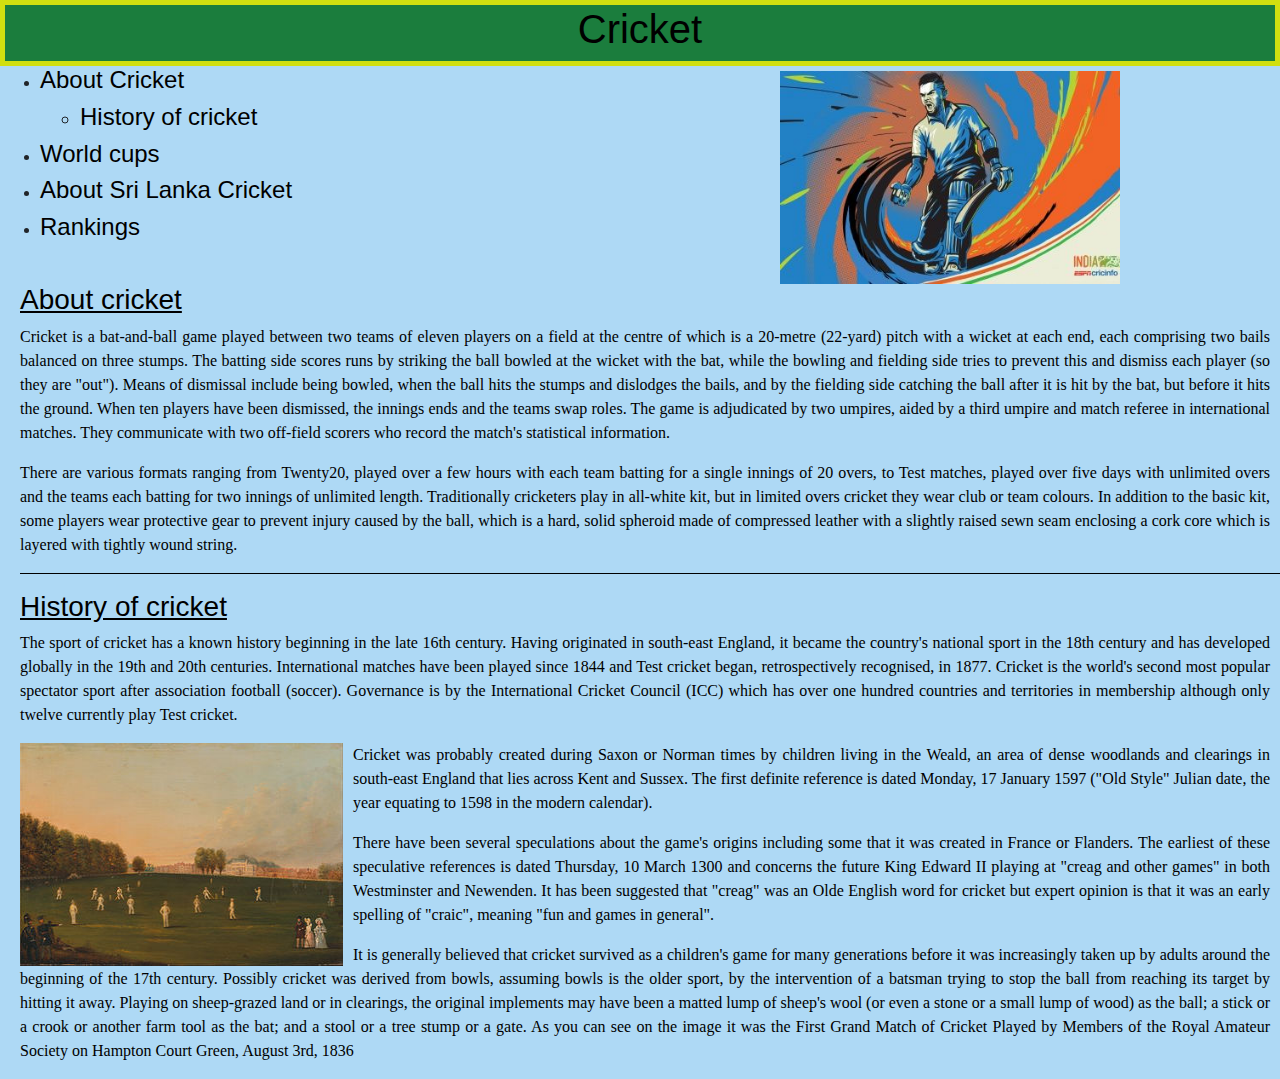
<file: index.html>
<!DOCTYPE html>
<html>
    <head>
        <title>Cricket</title>
        <link rel="stylesheet" href="index.css">
        <meta name="viewport" content="width=device-width, initial-scale=1.0">
        <link rel="stylesheet" type="text/css" href="css/bootstrap.min.css">
    </head>
    <body>
    <div id="container">
        <div id="header">
         <h1>Cricket</h1>
        </div>
        <div class="img">
          <img src="cricket image2.jpg" width="350px">
       </div>
        <div id="content">
         <ul>
           <li><h4><a href="index.html">About Cricket</a></li></h4>
           <ul>
            <li><h4><a href="#history">History of cricket</a></h4></li>
        </ul>
           <li><h4><a href="Worldcups.html">World cups</a></li></h4>
           <li><h4><a href="Aboutsrilankacricket.html">About Sri Lanka Cricket</a></li></h4>
           <li><h4><a href="Rankings.html">Rankings</a></li></h4>
         </ul>
         
         <div class="right">
             <div class="para">
                 <h3><u>About cricket</u></h3>
                  <p>
                     Cricket is a bat-and-ball game played between two teams of eleven players on a field at the centre of which is a 20-metre (22-yard) pitch with a wicket at each end, each comprising two bails balanced on three stumps. The batting side scores runs by striking the ball bowled at the wicket with the bat, while the bowling and fielding side tries to prevent this and dismiss each player (so they are "out"). Means of dismissal include being bowled, when the ball hits the stumps and dislodges the bails, and by the fielding side catching the ball after it is hit by the bat, but before it hits the ground. When ten players have been dismissed, the innings ends and the teams swap roles. The game is adjudicated by two umpires, aided by a third umpire and match referee in international matches. They communicate with two off-field scorers who record the match's statistical information.
                 </p>
          
                 <p>
                     There are various formats ranging from Twenty20, played over a few hours with each team batting for a single innings of 20 overs, to Test matches, played over five days with unlimited overs and the teams each batting for two innings of unlimited length. Traditionally cricketers play in all-white kit, but in limited overs cricket they wear club or team colours. In addition to the basic kit, some players wear protective gear to prevent injury caused by the ball, which is a hard, solid spheroid made of compressed leather with a slightly raised sewn seam enclosing a cork core which is layered with tightly wound string.
                 </p>
             </div>
             <hr color="black">
             <div id="history">
                  <h3><u>History of cricket</u></h3>
                  <p>
                      The sport of cricket has a known history beginning in the late 16th century. Having originated in south-east England, it became the country's national sport in the 18th century and has developed globally in the 19th and 20th centuries. International matches have been played since 1844 and Test cricket began, retrospectively recognised, in 1877. Cricket is the world's second most popular spectator sport after association football (soccer). Governance is by the International Cricket Council (ICC) which has over one hundred countries and territories in membership although only twelve currently play Test cricket.
                   </p>
                      <img src="cricket image1.jpg" width="333px" height="223px" style="float: left;">
       
                  <p>
                      Cricket was probably created during Saxon or Norman times by children living in the Weald, an area of dense woodlands and clearings in south-east England that lies across Kent and Sussex. The first definite reference is dated Monday, 17 January 1597 ("Old Style" Julian date, the year equating to 1598 in the modern calendar).
                  </p>
                  <p>
                     There have been several speculations about the game's origins including some that it was created in France or Flanders. The earliest of these speculative references is dated Thursday, 10 March 1300 and concerns the future King Edward II playing at "creag and other games" in both Westminster and Newenden. It has been suggested that "creag" was an Olde English word for cricket but expert opinion is that it was an early spelling of "craic", meaning "fun and games in general".
                  </p>
                  <p>
                     It is generally believed that cricket survived as a children's game for many generations before it was increasingly taken up by adults around the beginning of the 17th century. Possibly cricket was derived from bowls, assuming bowls is the older sport, by the intervention of a batsman trying to stop the ball from reaching its target by hitting it away. Playing on sheep-grazed land or in clearings, the original implements may have been a matted lump of sheep's wool (or even a stone or a small lump of wood) as the ball; a stick or a crook or another farm tool as the bat; and a stool or a tree stump or a gate. As you can see on the image it was the First Grand Match of Cricket Played by Members of the Royal Amateur Society on Hampton Court Green, August 3rd, 1836
                 </p>
                </div>
            </div>
        
        </div>

        
     
    </div> 
    </body>
</html>
</file>
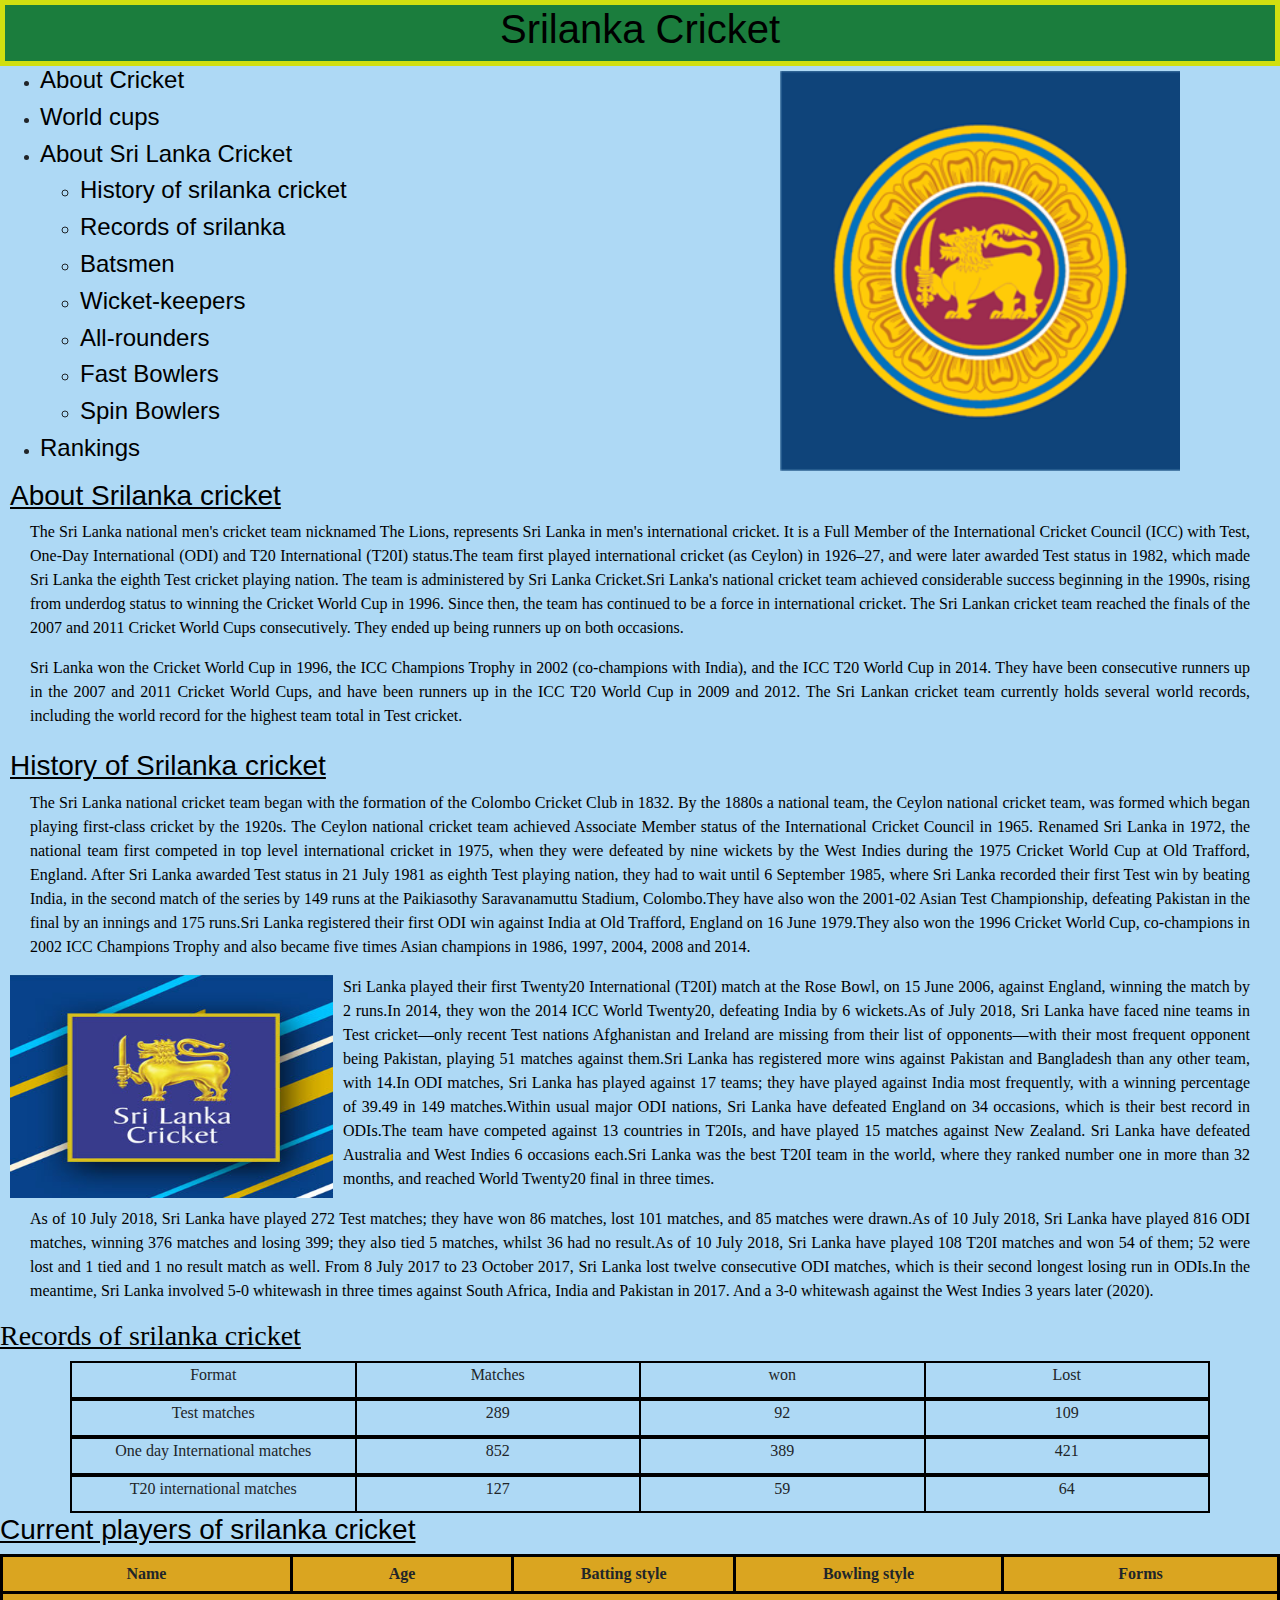
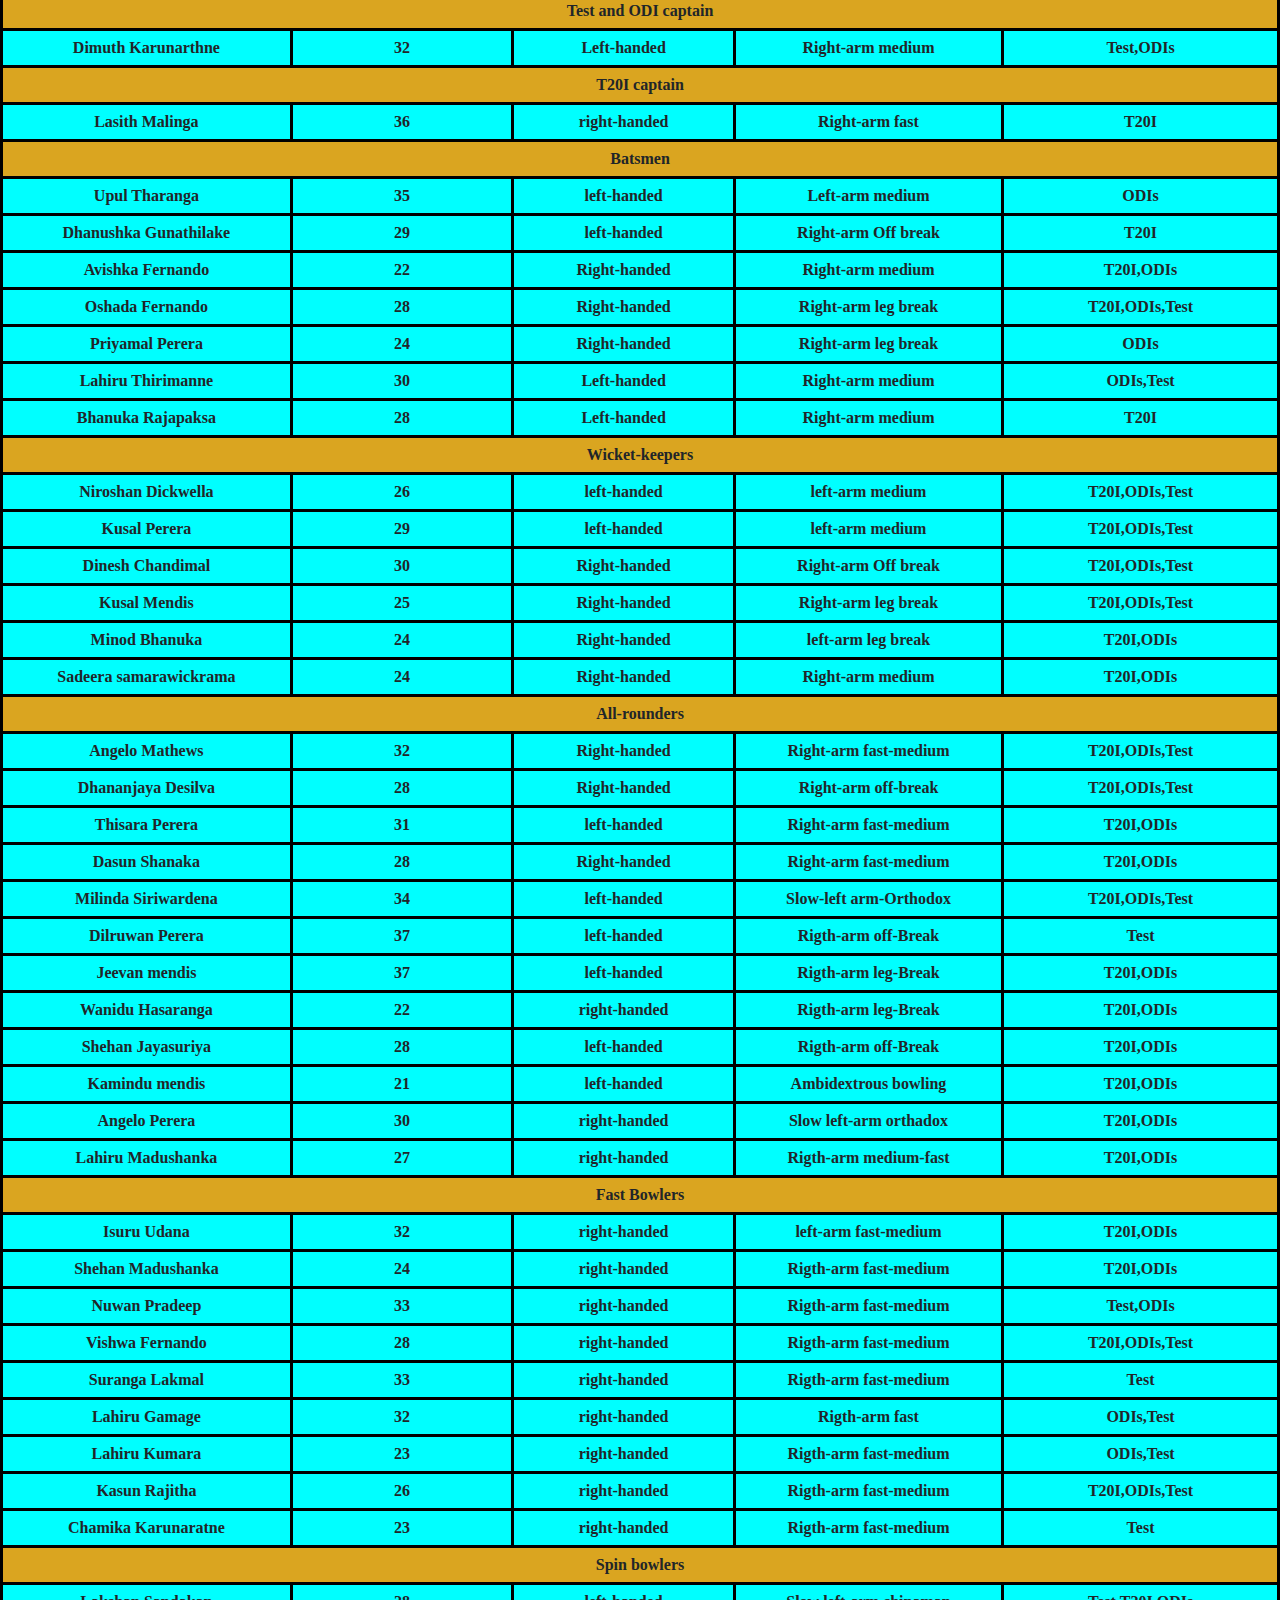
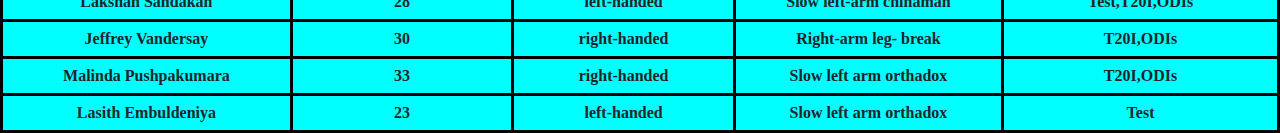
<file: Aboutsrilankacricket.html>
<!DOCTYPE html>
<html>
    <head>
        <title>About Sri Lanka Cricket</title>
        <link rel="stylesheet" type="text/css" href="Aboutsrilankacricket.css">
        <link rel="stylesheet" type="text/css" href="css/bootstrap.min.css">
        <meta name="viewport" content="width=device-width, initial-scale=1.0">
    </head>
    <body>
        <div id="container">
            <div id="header">
             <h1>Srilanka Cricket</h1>
            </div>
            <div class="img">
                <img src="srilanka cricket.png" height="400px">
            </div>
            <div id="content">
             <ul>
               <li><h4><a href="index.html">About Cricket</a></li></h4>
               <li><h4><a href="Worldcups.html">World cups</a></li></h4>
               <li><h4><a href="Aboutsrilankacricket.html">About Sri Lanka Cricket</a></li></h4>
               <ul>
                <li><h4><a href="#para">History of srilanka cricket</a></h4></li>
                <li><h4><a href="#grid">Records of srilanka</a></h4></li>
                <li><h4><a href="#bat">Batsmen</a></h4></li>
                <li><h4><a href="#wick">Wicket-keepers</a></h4></li>
                <li><h4><a href="#all">All-rounders</a></h4></li>
                <li><h4><a href="#fast">Fast Bowlers</a></h4></li>
                <li><h4><a href="#spin">Spin Bowlers</a></h4></li>
              </ul>
               <li><h4><a href="Rankings.html">Rankings</a></li></h4>
             </ul>
            </div> 

           

                  <div class="intro">
                    <h3><u>About Srilanka cricket</u></h3>
                    <p>
                        The Sri Lanka national men's cricket team  nicknamed The Lions, represents Sri Lanka in men's international cricket. It is a Full Member of the International Cricket Council (ICC) with Test, One-Day International (ODI) and T20 International (T20I) status.The team first played international cricket (as Ceylon) in 1926–27, and were later awarded Test status in 1982, which made Sri Lanka the eighth Test cricket playing nation. The team is administered by Sri Lanka Cricket.Sri Lanka's national cricket team achieved considerable success beginning in the 1990s, rising from underdog status to winning the Cricket World Cup in 1996. Since then, the team has continued to be a force in international cricket. The Sri Lankan cricket team reached the finals of the 2007 and 2011 Cricket World Cups consecutively. They ended up being runners up on both occasions.
                    </p>
                   
                    <P>
                        Sri Lanka won the Cricket World Cup in 1996, the ICC Champions Trophy in 2002 (co-champions with India), and the ICC T20 World Cup in 2014. They have been consecutive runners up in the 2007 and 2011 Cricket World Cups, and have been runners up in the ICC T20 World Cup in 2009 and 2012. The Sri Lankan cricket team currently holds several world records, including the world record for the highest team total in Test cricket. 
                    </P>
                  </div>  
                    <div id="para">
                       <h3><u>History of Srilanka cricket</u></h3>
                      <p>
                         The Sri Lanka national cricket team began with the formation of the Colombo Cricket Club in 1832. By the 1880s a national team, the Ceylon national cricket team, was formed which began playing first-class cricket by the 1920s. The Ceylon national cricket team achieved Associate Member status of the International Cricket Council in 1965. Renamed Sri Lanka in 1972, the national team first competed in top level international cricket in 1975, when they were defeated by nine wickets by the West Indies during the 1975 Cricket World Cup at Old Trafford, England.

                         After Sri Lanka awarded Test status in 21 July 1981 as eighth Test playing nation, they had to wait until 6 September 1985, where Sri Lanka recorded their first Test win by beating India, in the second match of the series by 149 runs at the Paikiasothy Saravanamuttu Stadium, Colombo.They have also won the 2001-02 Asian Test Championship, defeating Pakistan in the final by an innings and 175 runs.Sri Lanka registered their first ODI win against India at Old Trafford, England on 16 June 1979.They also won the 1996 Cricket World Cup, co-champions in 2002 ICC Champions Trophy and also became five times Asian champions in 1986, 1997, 2004, 2008 and 2014. 
                       </p>
                       <img src="srilanka cricket1.jpg"width="333px" height="223px" style="float: left;">
                      <P>
                         Sri Lanka played their first Twenty20 International (T20I) match at the Rose Bowl, on 15 June 2006, against England, winning the match by 2 runs.In 2014, they won the 2014 ICC World Twenty20, defeating India by 6 wickets.As of July 2018, Sri Lanka have faced nine teams in Test cricket—only recent Test nations Afghanistan and Ireland are missing from their list of opponents—with their most frequent opponent being Pakistan, playing 51 matches against them.Sri Lanka has registered more wins against Pakistan and Bangladesh than any other team, with 14.In ODI matches, Sri Lanka has played against 17 teams; they have played against India most frequently, with a winning percentage of 39.49 in 149 matches.Within usual major ODI nations, Sri Lanka have defeated England on 34 occasions, which is their best record in ODIs.The team have competed against 13 countries in T20Is, and have played 15 matches against New Zealand. Sri Lanka have defeated Australia and West Indies 6 occasions each.Sri Lanka was the best T20I team in the world, where they ranked number one in more than 32 months, and reached World Twenty20 final in three times.
                      </P>
                    
                      <P>
                         As of 10 July 2018, Sri Lanka have played 272 Test matches; they have won 86 matches, lost 101 matches, and 85 matches were drawn.As of 10 July 2018, Sri Lanka have played 816 ODI matches, winning 376 matches and losing 399; they also tied 5 matches, whilst 36 had no result.As of 10 July 2018, Sri Lanka have played 108 T20I matches and won 54 of them; 52 were lost and 1 tied and 1 no result match as well.

                         From 8 July 2017 to 23 October 2017, Sri Lanka lost twelve consecutive ODI matches, which is their second longest losing run in ODIs.In the meantime, Sri Lanka involved 5-0 whitewash in three times against South Africa, India and Pakistan in 2017. And a 3-0 whitewash against the West Indies 3 years later (2020).
                      </P>
                    </div>

                      <div id="grid">
                          <div class="h3">
                              <h3><u>Records of srilanka cricket</u></h3>
                          </div>
                          <div class="container">
                             <div class="row">
                                   <div class="col-3">
                                     Format
                                   </div>
                                  <div class="col-3">
                                     Matches
                                   </div>
                                 <div class="col-3">
                                     won
                                 </div>
                                 <div class="col-3">
                                      Lost
                                   </div>
                                </div>
                            </div>
                         <div class="container">
                              <div class="row">
                                 <div class="col-3">
                                     Test matches
                                  </div>
                                 <div class="col-3">
                                     289
                                 </div>
                                 <div class="col-3">
                                      92
                                 </div>
                                 <div class="col-3">
                                     109
                                 </div>
                             </div>
                         </div>
                         <div class="container">
                               <div class="row">
                                   <div class="col-3">
                                      One day International matches
                                  </div>
                                  <div class="col-3">
                                     852
                                 </div>
                                 <div class="col-3">
                                     389
                                 </div>
                                 <div class="col-3">
                                     421
                                  </div>
                                </div>
                            </div>
                         <div class="container">
                             <div class="row">
                                  <div class="col-3">
                                      T20 international matches
                                   </div>
                                 <div class="col-3">
                                     127
                                 </div>
                                 <div class="col-3">
                                     59
                                 </div>
                                  <div class="col-3">
                                     64
                                  </div>
                               </div>
                            </div>
        
                        </div>
                        <div id="table">
                            <h3><u>Current players of srilanka cricket</u></h3>
                            <table>
                              <tr>
                                  <th>Name</th>
                                  <th>Age</th>
                                  <th>Batting style</th>
                                  <th>Bowling style</th>
                                  <th>Forms</th>
                               </tr>
                                  <tr>
                                      <th colspan="7">Test and ODI captain</th>
                                   </tr>
                               </div>
                                  <tr>
                                     <td>Dimuth Karunarthne</td>
                                     <td>32</td>
                                     <td>Left-handed</td>
                                     <td>Right-arm medium</td>
                                     <td>Test,ODIs</td>
                                  </tr>
                                 
                                    <tr>
                                        <th colspan="7">T20I captain</th>
                                    </tr>
                              
                                    <tr>
                                        <td>Lasith Malinga</td>
                                        <td>36</td>
                                        <td>right-handed</td>
                                        <td>Right-arm fast</td>  
                                        <td>T20I</td>
                                    </tr>
                                    <div id="bat">
                                    <tr>
                                        <th colspan="7">Batsmen</th>
                                    </tr>
                                        <tr>
                                            <td>Upul Tharanga</td>
                                            <td>35</td>
                                            <td>left-handed</td>
                                            <td>Left-arm medium</td>  
                                            <td>ODIs</td>
                                        </tr>
                                        <tr>
                                            <td>Dhanushka Gunathilake</td>
                                            <td>29</td>
                                            <td>left-handed</td>
                                            <td>Right-arm Off break</td>  
                                            <td>T20I</td>
                                        </tr>
                                        <tr>
                                            <td>Avishka Fernando</td>
                                            <td>22</td>
                                            <td>Right-handed</td>
                                            <td>Right-arm medium</td>  
                                            <td>T20I,ODIs</td>
                                        </tr>
                                        <tr>
                                            <td>Oshada Fernando</td>
                                            <td>28</td>
                                            <td>Right-handed</td>
                                            <td>Right-arm leg break</td>  
                                            <td>T20I,ODIs,Test</td>
                                        </tr>
                                        <tr>
                                            <td>Priyamal Perera</td>
                                            <td>24</td>
                                            <td>Right-handed</td>
                                            <td>Right-arm leg break</td>  
                                            <td>ODIs</td>
                                        </tr>
                                        <tr>
                                            <td>Lahiru Thirimanne</td>
                                            <td>30</td>
                                            <td>Left-handed</td>
                                            <td>Right-arm medium</td>  
                                            <td>ODIs,Test</td>
                                        </tr>
                                        <tr>
                                            <td>Bhanuka Rajapaksa</td>
                                            <td>28</td>
                                            <td>Left-handed</td>
                                            <td>Right-arm medium</td>  
                                            <td>T20I</td>
                                        </tr>
                                    </div>
                                    <div id="wick">
                                        <tr>
                                            <th colspan="7">Wicket-keepers</th>
                                        </tr>
                                        <tr>
                                            <td>Niroshan Dickwella</td>
                                            <td>26</td>
                                            <td>left-handed</td>
                                            <td>left-arm medium</td>  
                                            <td>T20I,ODIs,Test</td>
                                        </tr>
                                        <tr>
                                            <td>Kusal Perera</td>
                                            <td>29</td>
                                            <td>left-handed</td>
                                            <td>left-arm medium</td>  
                                            <td>T20I,ODIs,Test</td>
                                        </tr>
                                        <tr>
                                            <td>Dinesh Chandimal</td>
                                            <td>30</td>
                                            <td>Right-handed</td>
                                            <td>Right-arm Off break</td>  
                                            <td>T20I,ODIs,Test</td>
                                        </tr>
                                        <tr>
                                            <td>Kusal Mendis</td>
                                            <td>25</td>
                                            <td>Right-handed</td>
                                            <td>Right-arm leg break</td>  
                                            <td>T20I,ODIs,Test</td>
                                        </tr>
                                        <tr>
                                            <td>Minod Bhanuka</td>
                                            <td>24</td>
                                            <td>Right-handed</td>
                                            <td>left-arm leg break</td>  
                                            <td>T20I,ODIs</td>
                                        </tr>
                                        <tr>
                                            <td>Sadeera samarawickrama</td>
                                            <td>24</td>
                                            <td>Right-handed</td>
                                            <td>Right-arm medium</td>  
                                            <td>T20I,ODIs</td>
                                        </tr>
                                    </div> 
                                    <div id="all">
                                        <tr>
                                            <th colspan="7">All-rounders</th>
                                        </tr>
                                        <tr>
                                            <td>Angelo Mathews</td>
                                            <td>32</td>
                                            <td>Right-handed</td>
                                            <td>Right-arm fast-medium</td>  
                                            <td>T20I,ODIs,Test</td>
                                        </tr>
                                        <tr>
                                            <td>Dhananjaya Desilva</td>
                                            <td>28</td>
                                            <td>Right-handed</td>
                                            <td>Right-arm off-break</td>  
                                            <td>T20I,ODIs,Test</td>
                                        </tr>
                                        <tr>
                                            <td>Thisara Perera</td>
                                            <td>31</td>
                                            <td>left-handed</td>
                                            <td>Right-arm fast-medium</td>  
                                            <td>T20I,ODIs</td>
                                        </tr>
                                        <tr>
                                            <td>Dasun Shanaka</td>
                                            <td>28</td>
                                            <td>Right-handed</td>
                                            <td>Right-arm fast-medium</td>  
                                            <td>T20I,ODIs</td>
                                        </tr>
                                        <tr>
                                            <td>Milinda Siriwardena</td>
                                            <td>34</td>
                                            <td>left-handed</td>
                                            <td>Slow-left arm-Orthodox</td>  
                                            <td>T20I,ODIs,Test</td> 
                                        </tr>
                                        <tr>
                                            <td>Dilruwan Perera</td>
                                            <td>37</td>
                                            <td>left-handed</td>
                                            <td>Rigth-arm off-Break</td>  
                                            <td>Test</td> 
                                        </tr>
                                        <tr>
                                            <td>Jeevan mendis</td>
                                            <td>37</td>
                                            <td>left-handed</td>
                                            <td>Rigth-arm leg-Break</td>  
                                            <td>T20I,ODIs</td> 
                                        </tr>
                                        <tr>
                                            <td>Wanidu Hasaranga</td>
                                            <td>22</td>
                                            <td>right-handed</td>
                                            <td>Rigth-arm leg-Break</td>  
                                            <td>T20I,ODIs</td> 
                                        </tr>
                                        <tr>
                                            <td>Shehan Jayasuriya</td>
                                            <td>28</td>
                                            <td>left-handed</td>
                                            <td>Rigth-arm off-Break</td>  
                                            <td>T20I,ODIs</td> 
                                        </tr>
                                        <tr>
                                            <td>Kamindu mendis</td>
                                            <td>21</td>
                                            <td>left-handed</td>
                                            <td>Ambidextrous bowling</td>  
                                            <td>T20I,ODIs</td> 
                                        </tr>
                                        <tr>
                                            <td>Angelo Perera</td>
                                            <td>30</td>
                                            <td>right-handed</td>
                                            <td>Slow left-arm orthadox</td>  
                                            <td>T20I,ODIs</td> 
                                        </tr>
                                        <tr>
                                            <td>Lahiru Madushanka</td>
                                            <td>27</td>
                                            <td>right-handed</td>
                                            <td>Rigth-arm medium-fast</td>  
                                            <td>T20I,ODIs</td> 
                                        </tr>
                                    </div>
                                    <div id="fast">
                                        <tr>
                                            <th colspan="7">Fast Bowlers</th>
                                        </tr>
                                        <tr>
                                            <td>Isuru Udana</td>
                                            <td>32</td>
                                            <td>right-handed</td>
                                            <td>left-arm fast-medium</td>  
                                            <td>T20I,ODIs</td>   
                                        </tr>
                                        <tr>
                                            <td>Shehan Madushanka</td>
                                            <td>24</td>
                                            <td>right-handed</td>
                                            <td>Rigth-arm fast-medium</td>  
                                            <td>T20I,ODIs</td> 
                                        </tr>
                                        <tr>
                                            <td>Nuwan Pradeep</td>
                                            <td>33</td>
                                            <td>right-handed</td>
                                            <td>Rigth-arm fast-medium</td>  
                                            <td>Test,ODIs</td> 
                                        </tr>
                                        <tr>
                                            <td>Vishwa Fernando</td>
                                            <td>28</td>
                                            <td>right-handed</td>
                                            <td>Rigth-arm fast-medium</td>  
                                            <td>T20I,ODIs,Test</td> 
                                        </tr>
                                        <tr>
                                            <td>Suranga Lakmal</td>
                                            <td>33</td>
                                            <td>right-handed</td>
                                            <td>Rigth-arm fast-medium</td>  
                                            <td>Test</td> 
                                        </tr>
                                        <tr>
                                            <td>Lahiru Gamage</td>
                                            <td>32</td>
                                            <td>right-handed</td>
                                            <td>Rigth-arm fast</td>  
                                            <td>ODIs,Test</td> 
                                        </tr>
                                        <tr>
                                            <td>Lahiru Kumara</td>
                                            <td>23</td>
                                            <td>right-handed</td>
                                            <td>Rigth-arm fast-medium</td>  
                                            <td>ODIs,Test</td> 
                                        </tr>
                                        <tr>
                                            <td>Kasun Rajitha</td>
                                            <td>26</td>
                                            <td>right-handed</td>
                                            <td>Rigth-arm fast-medium</td>  
                                            <td>T20I,ODIs,Test</td> 
                                        </tr>
                                        <tr>
                                            <td>Chamika Karunaratne</td>
                                            <td>23</td>
                                            <td>right-handed</td>
                                            <td>Rigth-arm fast-medium</td>  
                                            <td>Test</td> 
                                        </tr>
                                    <div id="spin">
                                           <tr>
                                              <th colspan="7">Spin bowlers</th>
                                           </tr>
                                           <tr>
                                            <td>Lakshan Sandakan</td>
                                            <td>28</td>
                                            <td>left-handed</td>
                                            <td>Slow left-arm chinaman</td>  
                                            <td>Test,T20I,ODIs</td> 
                                           </tr>
                                           <tr>
                                            <td>Jeffrey Vandersay</td>
                                            <td>30</td>
                                            <td>right-handed</td>
                                            <td>Right-arm leg- break</td>  
                                            <td>T20I,ODIs</td> 
                                           </tr>
                                           <tr>
                                            <td>Malinda Pushpakumara</td>
                                            <td>33</td>
                                            <td>right-handed</td>
                                            <td>Slow left arm orthadox</td>  
                                            <td>T20I,ODIs</td>  
                                           </tr>
                                           <tr>
                                            <td>Lasith Embuldeniya</td>
                                            <td>23</td>
                                            <td>left-handed</td>
                                            <td>Slow left arm orthadox</td>  
                                            <td>Test</td> 
                                           </tr>
                                        </div>
                                    </div>

                            </table>
                        </div>
        </div>                
                    
                 
    </body>
</html>
</file>
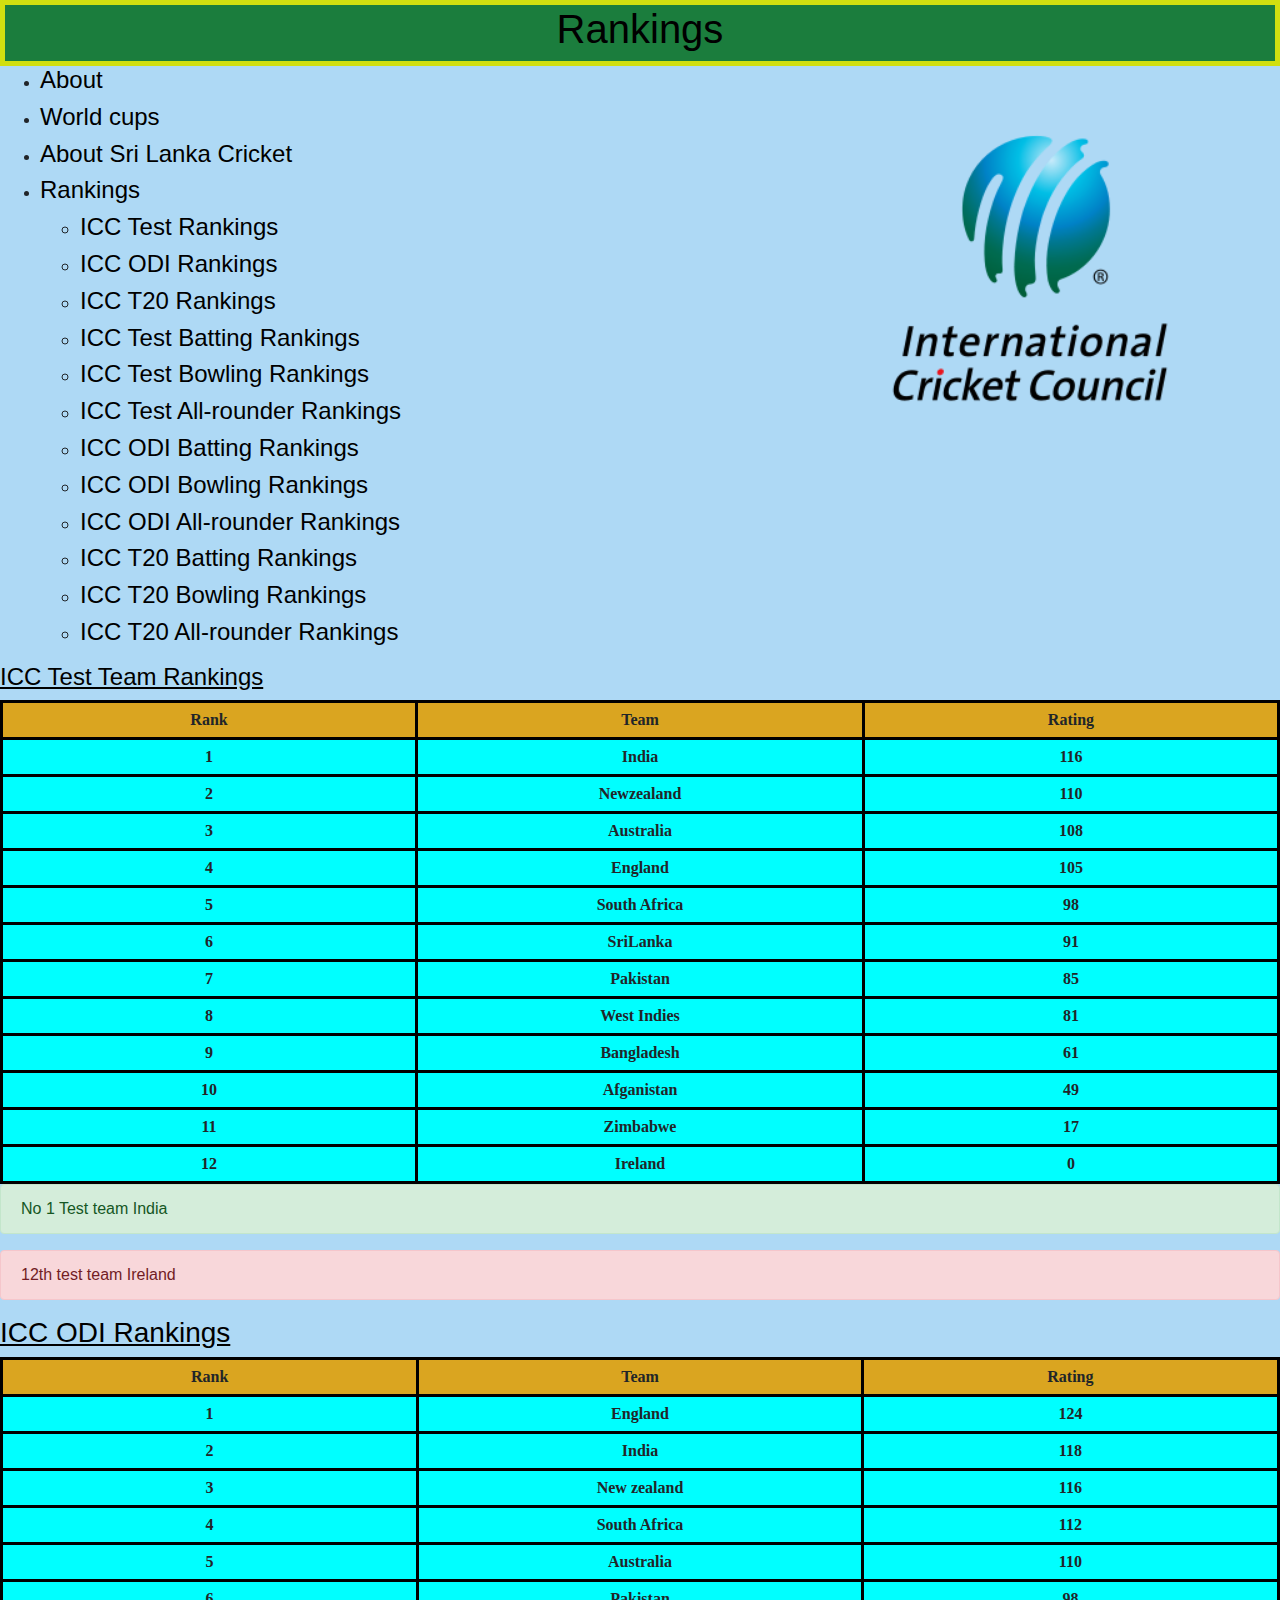
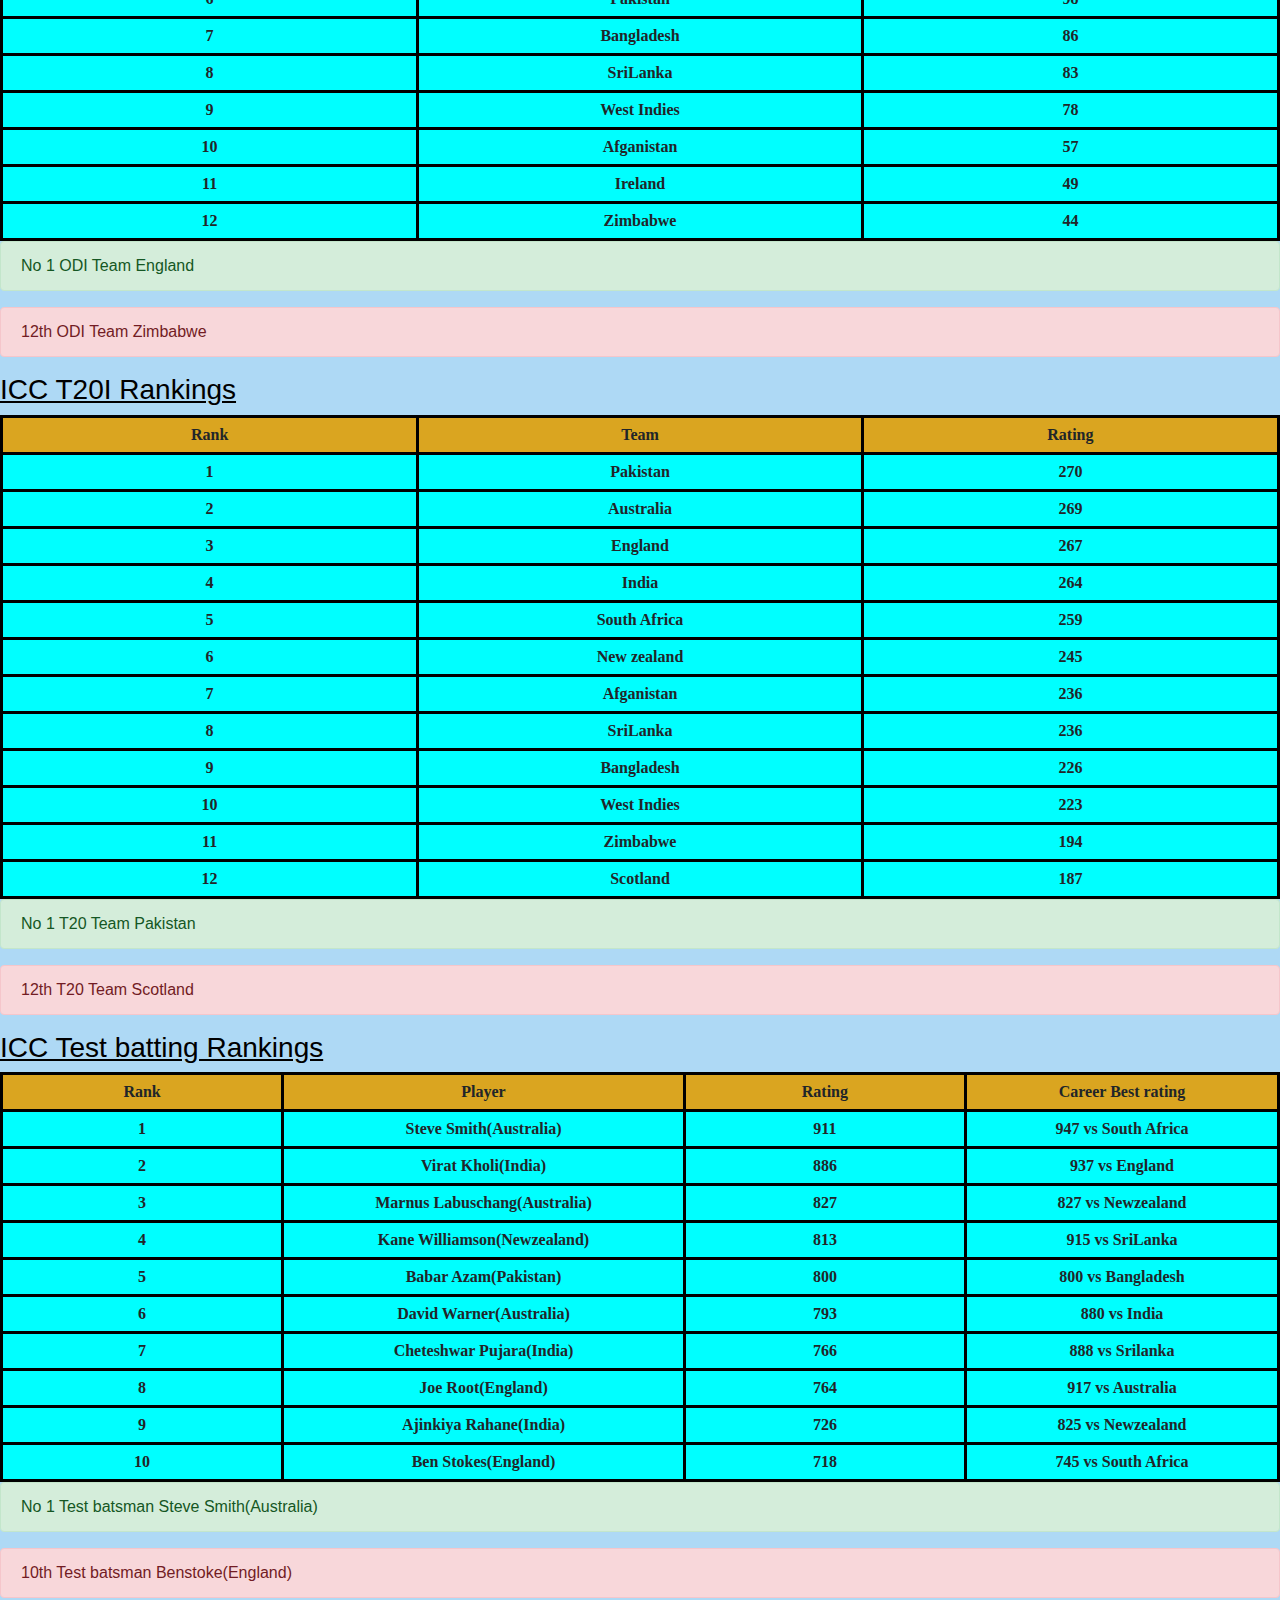
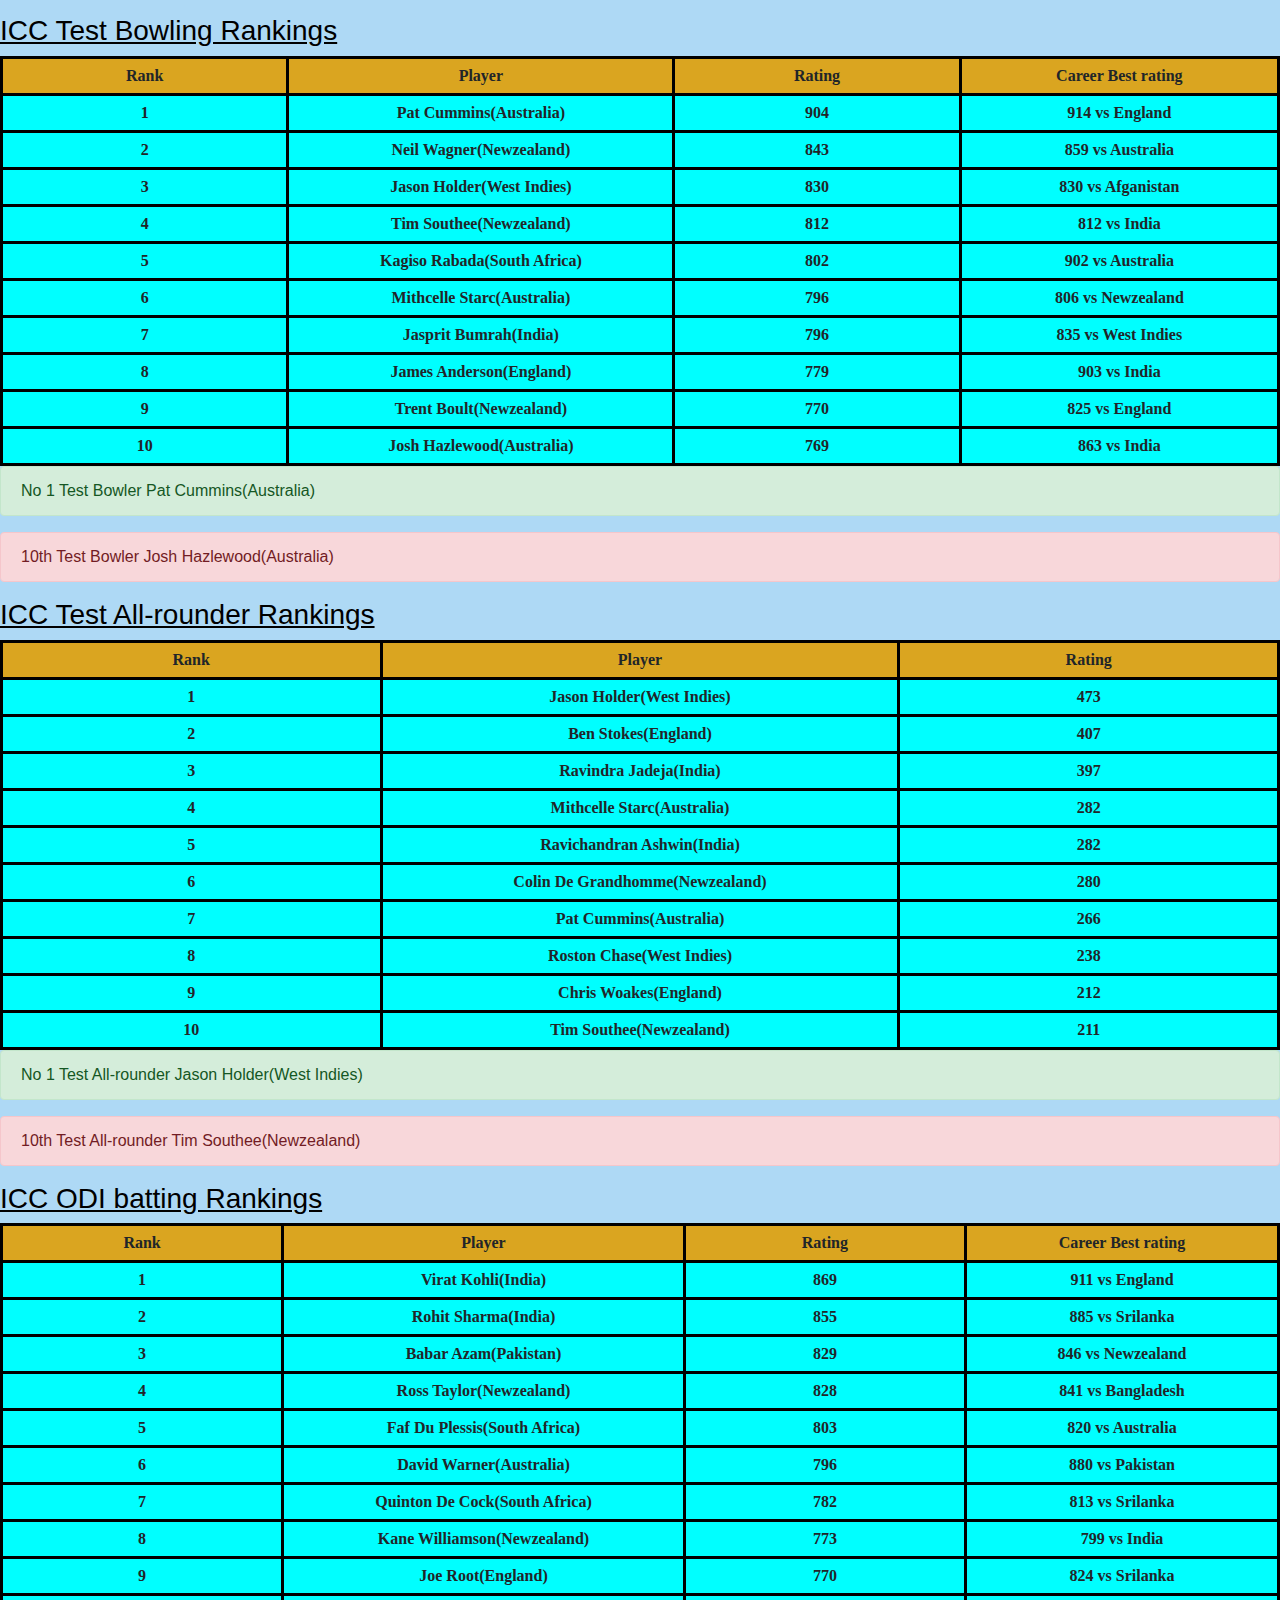
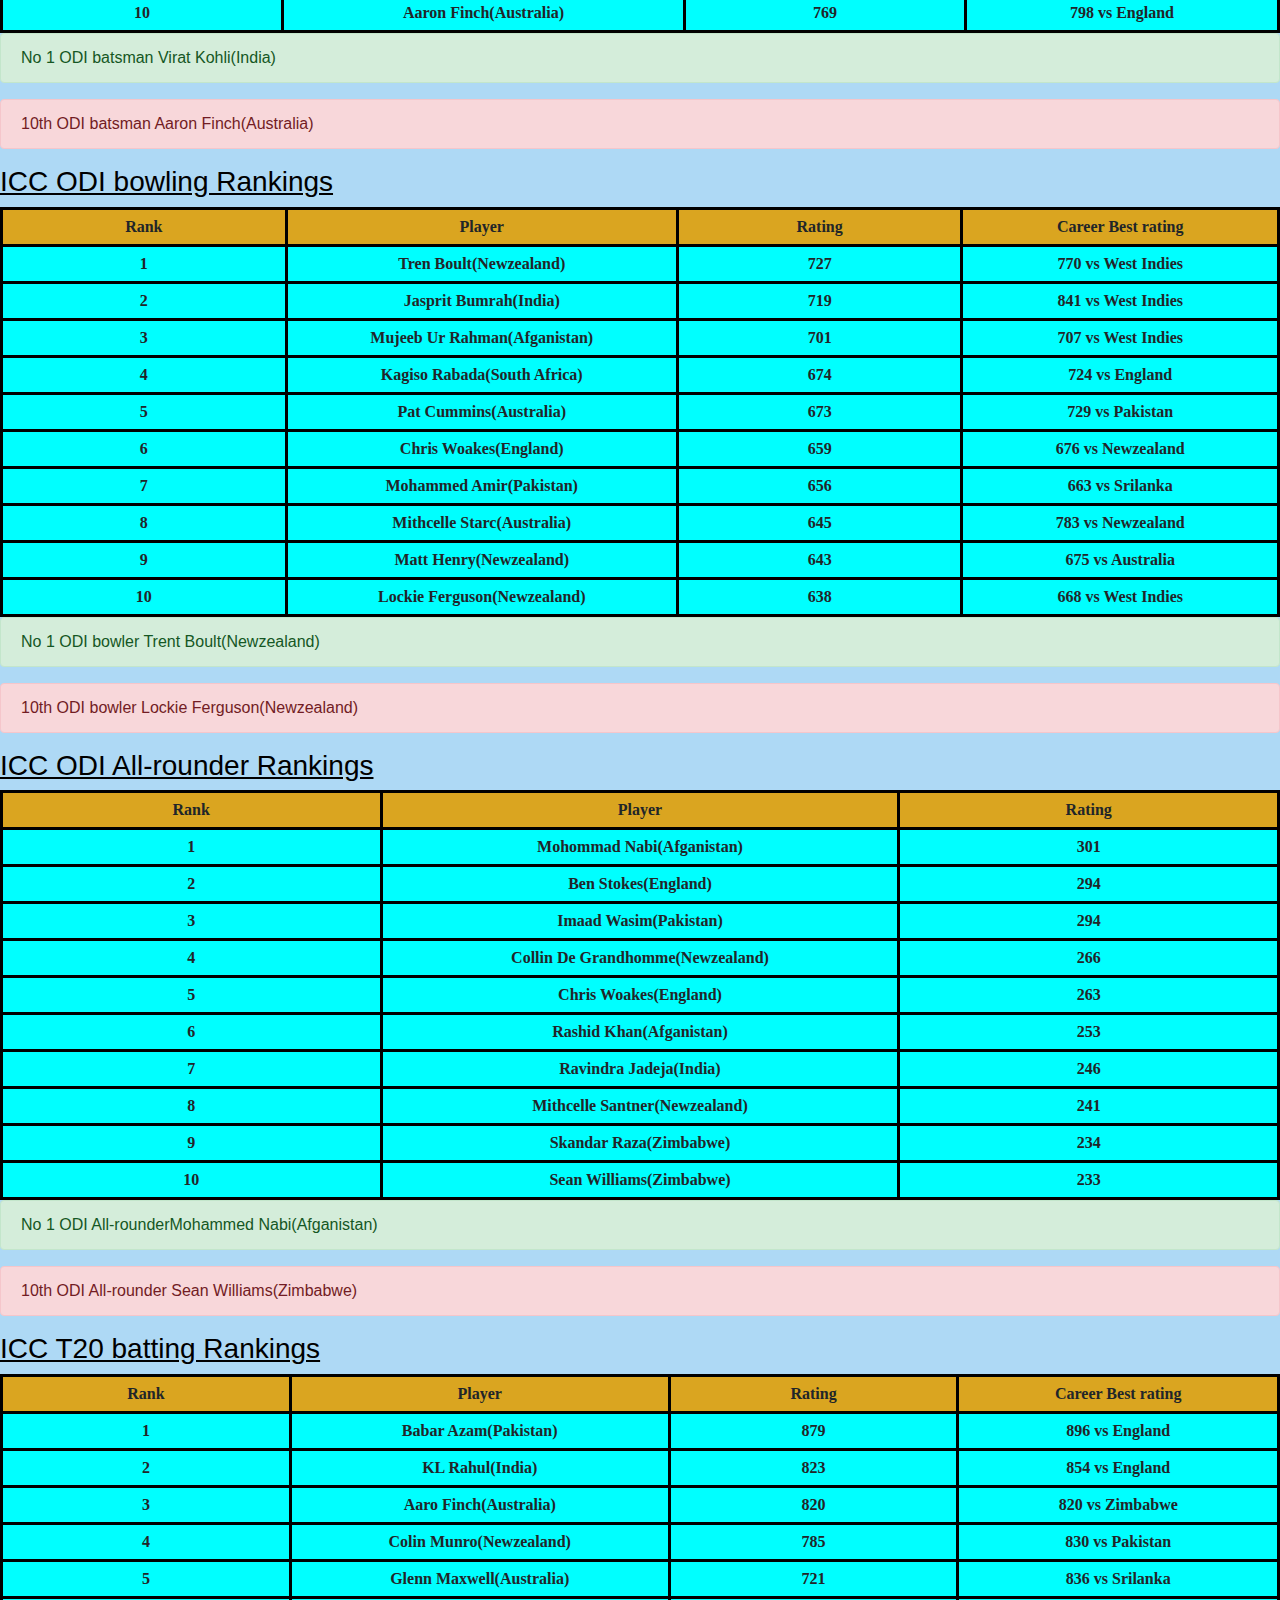
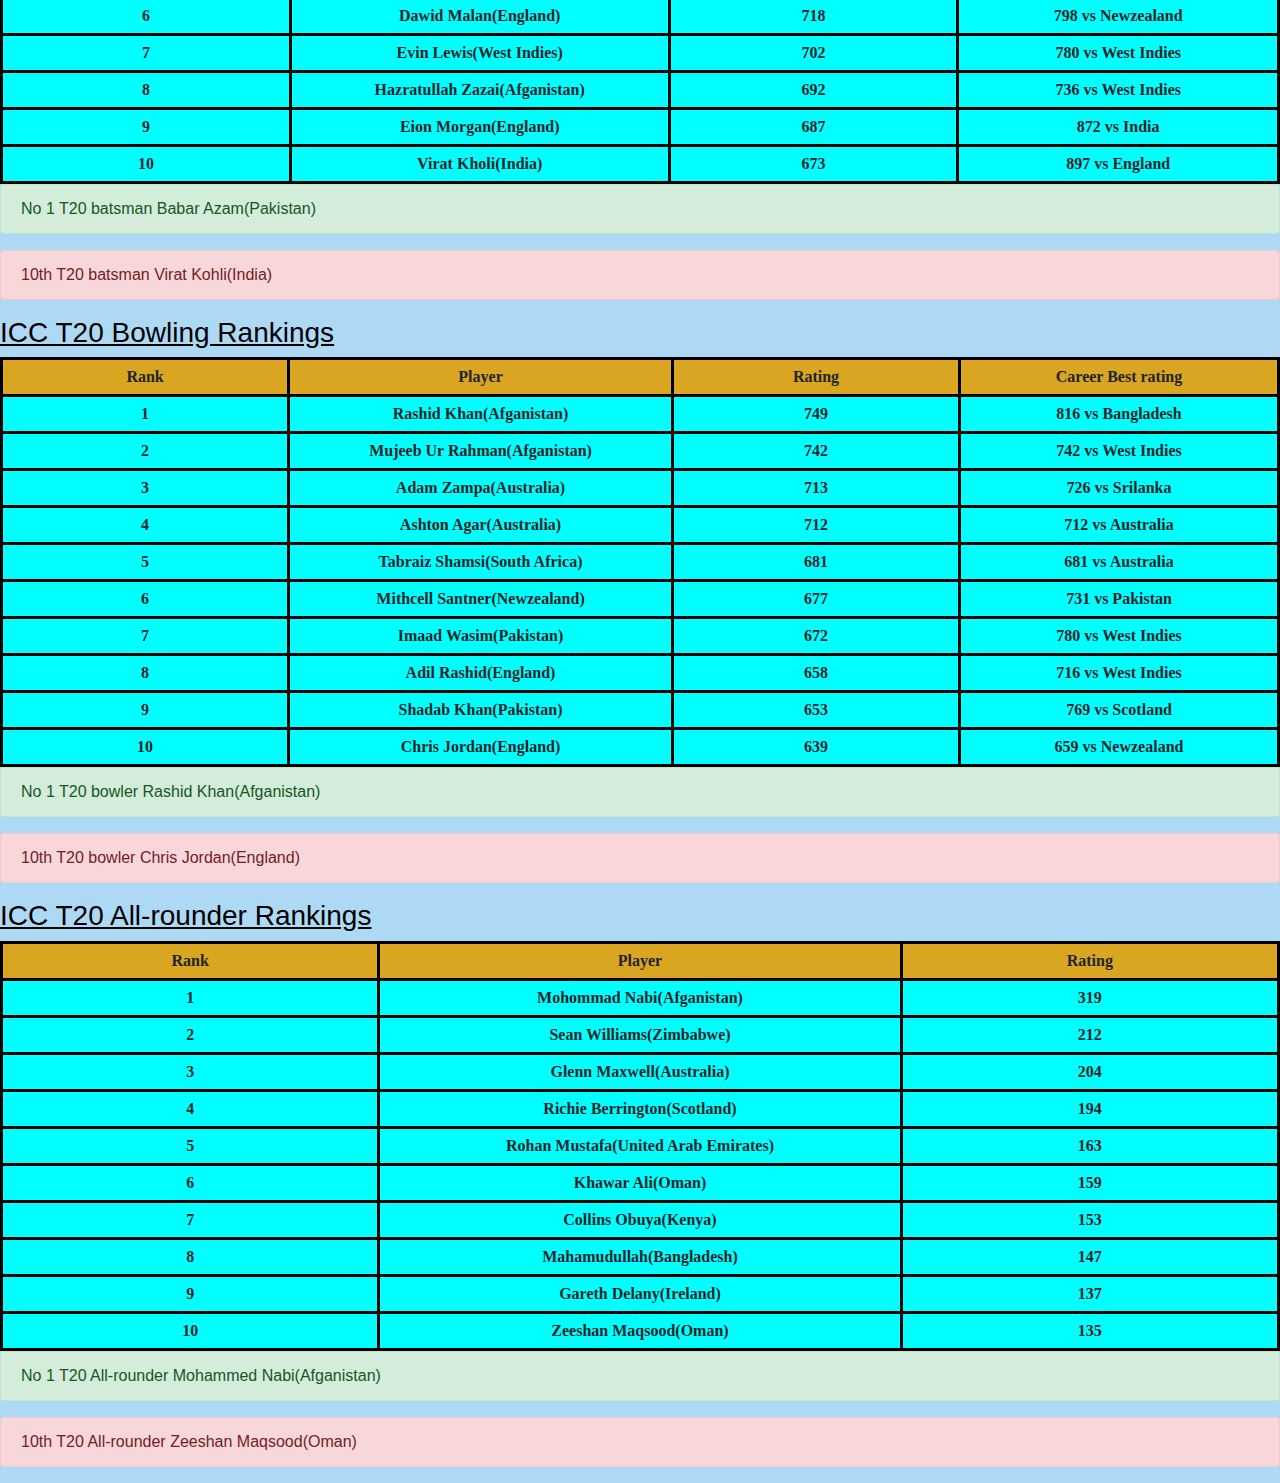
<file: Rankings.html>
<!DOCTYPE html>
<html>
    <head>
        <title>Rankings</title>
        <link rel="stylesheet" type="text/css" href="Rankings.css">
        <link rel="stylesheet" type="text/css" href="css/bootstrap.min.css">
        
    </head>
    <body>
        <div id="container">
            <div id="header">
             <h1>Rankings</h1>
            </div>
            <div class="img">
                <img src="Rankings.png" width="300px">
            </div>
            <div id="content">
             <ul>
               <li><h4><a href="index.html">About</a></li></h4>
               <li><h4><a href="Worldcups.html">World cups</a></li></h4>
               <li><h4><a href="Aboutsrilankacricket.html">About Sri Lanka Cricket</a></li></h4>
               <li><h4><a href="Rankings.html">Rankings</a></li></h4>
               <ul>
                <li><h4><a href="#intro">ICC Test Rankings</a></h4></li>
                <li><h4><a href="#odi">ICC ODI Rankings</a></h4></li>
                <li><h4><a href="#T20">ICC T20 Rankings</a></h4></li>
                <li><h4><a href="#batsmen">ICC Test Batting Rankings</a></h4></li>
                <li><h4><a href="#bowling">ICC Test Bowling Rankings</a></h4></li>
                <li><h4><a href="#allrounders">ICC Test All-rounder Rankings</a></h4></li>
                <li><h4><a href="#odibatting">ICC ODI Batting Rankings</a></h4></li>
                <li><h4><a href="#odibowling">ICC ODI Bowling Rankings</a></h4></li>
                <li><h4><a href="#odiall">ICC ODI All-rounder Rankings</a></h4></li>
                <li><h4><a href="#t20batting">ICC T20 Batting Rankings</a></h4></li>
                <li><h4><a href="#t20bowling">ICC T20 Bowling Rankings</a></h4></li>
                <li><h4><a href="#t20all">ICC T20 All-rounder Rankings</a></h4></li>
              </ul>
             </ul>
            </div> 
            <div id="intro">
                <h4><u>ICC Test Team Rankings</u></h4>
                <table>
                    <tr>
                        <th>Rank</th>
                        <th>Team</th>
                        <th>Rating</th>
                    </tr>
                    <tr>
                        <td>1</td>
                        <td>India</td>
                        <td>116</td>
                    </tr>
                    <tr>
                        <td>2</td>
                        <td>Newzealand</td>
                        <td>110</td>
                    </tr>
                    <tr>
                        <td>3</td>
                        <td>Australia</td>
                        <td>108</td>
                    </tr>
                    <tr>
                        <td>4</td>
                        <td>England</td>
                        <td>105</td>
                    </tr>
                    <tr>
                        <td>5</td>
                        <td>South Africa</td>
                        <td>98</td>
                    </tr>
                    <tr>
                        <td>6</td>
                        <td>SriLanka</td>
                        <td>91</td>
                    </tr>
                    <tr>
                        <td>7</td>
                        <td>Pakistan</td>
                        <td>85</td>
                    </tr>
                    <tr>
                        <td>8</td>
                        <td>West Indies</td>
                        <td>81</td>
                    </tr>
                    <tr>
                        <td>9</td>
                        <td>Bangladesh</td>
                        <td>61</td>
                    </tr>
                    <tr>
                        <td>10</td>
                        <td>Afganistan</td>
                        <td>49</td>
                    </tr>
                    <tr>
                        <td>11</td>
                        <td>Zimbabwe</td>
                        <td>17</td>
                    </tr>
                    <tr>
                        <td>12</td>
                        <td>Ireland</td>
                        <td>0</td>
                    </tr>

                </table>  
            </div>
            <div class="alert alert-success" role="alert">
                No 1 Test team India
              </div>
              <div class="alert alert-danger" role="alert">
               12th test team Ireland
              </div>
            <div id="odi">
                <h3><u>ICC ODI Rankings</u></h3>
                <table>
                    <tr>
                        <th>Rank</th>
                        <th>Team</th>
                        <th>Rating</th>
                    </tr>
                    <tr>
                        <td>1</td>
                        <td>England</td>
                        <td>124</td>
                    </tr>
                    <tr>
                        <td>2</td>
                        <td>India</td>
                        <td>118</td>
                    </tr>
                    <tr>
                        <td>3</td>
                        <td>New zealand</td>
                        <td>116</td>
                    </tr>
                    <tr>
                        <td>4</td>
                        <td>South Africa</td>
                        <td>112</td>
                    </tr>
                    <tr>
                        <td>5</td>
                        <td>Australia</td>
                        <td>110</td>
                    </tr>
                    <tr>
                        <td>6</td>
                        <td>Pakistan</td>
                        <td>98</td>
                    </tr>
                    <tr>
                        <td>7</td>
                        <td>Bangladesh</td>
                        <td>86</td>
                    </tr>
                    <tr>
                        <td>8</td>
                        <td>SriLanka</td>
                        <td>83</td>
                    </tr>
                    <tr>
                        <td>9</td>
                        <td>West Indies</td>
                        <td>78</td>
                    </tr>
                    <tr>
                        <td>10</td>
                        <td>Afganistan</td>
                        <td>57</td>
                    </tr>
                    <tr>
                        <td>11</td>
                        <td>Ireland</td>
                        <td>49</td>
                    </tr>
                    <tr>
                        <td>12</td>
                        <td>Zimbabwe</td>
                        <td>44</td>
                    </tr>
                </table>
            </div>
            <div class="alert alert-success" role="alert">
                No 1 ODI Team England
              </div>
              <div class="alert alert-danger" role="alert">
                12th ODI Team Zimbabwe
              </div>
            <div id="T20">
                <h3><u>ICC T20I Rankings</u></h3>
                <table>
                  <tr>
                      <th>Rank</th>
                     <th>Team</th>
                     <th>Rating</th>
                  </tr>
                  <tr>
                     <td>1</td>
                     <td>Pakistan</td>
                     <td>270</td>
                   </tr>
                   <tr>
                     <td>2</td>
                     <td>Australia</td>
                     <td>269</td>
                    </tr>
                    <tr>
                        <td>3</td>
                        <td>England</td>
                        <td>267</td>
                    </tr>
                    <tr>
                        <td>4</td>
                        <td>India</td>
                        <td>264</td>
                    </tr>
                    <tr>
                        <td>5</td>
                        <td>South Africa</td>
                        <td>259</td>
                    </tr>
                    <tr>
                        <td>6</td>
                        <td>New zealand</td>
                        <td>245</td>
                    </tr>
                    <tr>
                        <td>7</td>
                        <td>Afganistan</td>
                        <td>236</td>
                    </tr>
                    <tr>
                        <td>8</td>
                        <td>SriLanka</td>
                        <td>236</td>
                    </tr>
                    <tr>
                        <td>9</td>
                        <td>Bangladesh</td>
                        <td>226</td>
                    </tr>
                    <tr>
                        <td>10</td>
                        <td>West Indies</td>
                        <td>223</td>
                    </tr>
                    <tr>
                        <td>11</td>
                        <td>Zimbabwe</td>
                        <td>194</td>
                    </tr>
                    <tr>
                        <td>12</td>
                        <td>Scotland</td>
                        <td>187</td>
                    </tr>
                </table>
                <div class="alert alert-success" role="alert">
                    No 1 T20 Team Pakistan
                  </div>
                  <div class="alert alert-danger" role="alert">
                    12th T20 Team Scotland
                  </div>
                <div id="batsmen">
                    <h3><u>ICC Test batting Rankings</u></h3>
                    <table>
                        <tr>
                           <th>Rank</th>
                           <th>Player</th>
                           <th>Rating</th>
                           <th>Career Best rating</th>
                        </tr>
                        <tr>
                           <td>1</td>
                           <td>Steve Smith(Australia)</td>
                           <td>911</td>
                           <td>947 vs South Africa</td>
                         </tr>
                         <tr>
                           <td>2</td>
                           <td>Virat Kholi(India)</td>
                           <td>886</td>
                           <td>937 vs England</td>
                          </tr>
                          <tr>
                              <td>3</td>
                              <td>Marnus Labuschang(Australia)</td>
                              <td>827</td>
                              <td>827 vs Newzealand</td>
                          </tr>
                          <tr>
                              <td>4</td>
                              <td>Kane Williamson(Newzealand)</td>
                              <td>813</td>
                              <td>915 vs SriLanka</td>
                          </tr>
                          <tr>
                              <td>5</td>
                              <td>Babar Azam(Pakistan)</td>
                              <td>800</td>
                              <td>800 vs Bangladesh</td>
                          </tr>
                          <tr>
                              <td>6</td>
                              <td>David Warner(Australia)</td>
                              <td>793</td>
                              <td>880 vs India</td>
                          </tr>
                          <tr>
                              <td>7</td>
                              <td>Cheteshwar Pujara(India)</td>
                              <td>766</td>
                              <td>888 vs Srilanka</td>

                          </tr>
                          <tr>
                              <td>8</td>
                              <td>Joe Root(England)</td>
                              <td>764</td>
                              <td>917 vs Australia</td>
                          </tr>
                          <tr>
                              <td>9</td>
                              <td>Ajinkiya Rahane(India)</td>
                              <td>726</td>
                              <td>825 vs Newzealand</td>
                          </tr>
                          <tr>
                              <td>10</td>
                              <td>Ben Stokes(England)</td>
                              <td>718</td>
                              <td>745 vs South Africa</td>
                          </tr>
                    </table>
                </div>
                <div class="alert alert-success" role="alert">
                   No 1 Test batsman Steve Smith(Australia)
                  </div>
                  <div class="alert alert-danger" role="alert">
                   10th Test batsman Benstoke(England)
                  </div>
                <div id="bowling">
                    <h3><u>ICC Test Bowling Rankings</u></h3>
                    <table>
                        <tr>
                            <th>Rank</th>
                            <th>Player</th>
                            <th>Rating</th>
                            <th>Career Best rating</th>
                         </tr>
                         <tr>
                            <td>1</td>
                            <td>Pat Cummins(Australia)</td>
                            <td>904</td>
                            <td>914 vs England</td>
                          </tr>
                          <tr>
                            <td>2</td>
                            <td>Neil Wagner(Newzealand)</td>
                            <td>843</td>
                            <td>859 vs Australia</td>
                           </tr>
                           <tr>
                               <td>3</td>
                               <td>Jason Holder(West Indies)</td>
                               <td>830</td>
                               <td>830 vs Afganistan</td>
                           </tr>
                           <tr>
                               <td>4</td>
                               <td>Tim Southee(Newzealand)</td>
                               <td>812</td>
                               <td>812 vs India</td>
                           </tr>
                           <tr>
                               <td>5</td>
                               <td>Kagiso Rabada(South Africa)</td>
                               <td>802</td>
                               <td>902 vs Australia</td>
                           </tr>
                           <tr>
                               <td>6</td>
                               <td>Mithcelle Starc(Australia)</td>
                               <td>796</td>
                               <td>806 vs Newzealand</td>
                           </tr>
                           <tr>
                               <td>7</td>
                               <td>Jasprit Bumrah(India)</td>
                               <td>796</td>
                               <td>835 vs West Indies</td>
 
                           </tr>
                           <tr>
                               <td>8</td>
                               <td>James Anderson(England)</td>
                               <td>779</td>
                               <td>903 vs India</td>
                           </tr>
                           <tr>
                               <td>9</td>
                               <td>Trent Boult(Newzealand)</td>
                               <td>770</td>
                               <td>825 vs England</td>
                           </tr>
                           <tr>
                               <td>10</td>
                               <td>Josh Hazlewood(Australia)</td>
                               <td>769</td>
                               <td>863 vs India</td>
                           </tr>
                    </table>
                </div>
                <div class="alert alert-success" role="alert">
                    No 1 Test Bowler Pat Cummins(Australia)
                  </div>
                  <div class="alert alert-danger" role="alert">
                    10th Test Bowler Josh Hazlewood(Australia)
                  </div>
                <div id="allrounders">
                    <h3><u>ICC Test All-rounder Rankings</u></h3>
                    <table>
                        <tr>
                            <th>Rank</th>
                            <th>Player</th>
                            <th>Rating</th>
                         </tr>
                         <tr>
                            <td>1</td>
                            <td>Jason Holder(West Indies)</td>
                            <td>473</td>
                          </tr>
                          <tr>
                            <td>2</td>
                            <td>Ben Stokes(England)</td>
                            <td>407</td>
                           </tr>
                           <tr>
                               <td>3</td>
                               <td>Ravindra Jadeja(India)</td>
                               <td>397</td>
                           </tr>
                           <tr>
                               <td>4</td>
                               <td>Mithcelle Starc(Australia)</td>
                               <td>282</td>
                           </tr>
                           <tr>
                               <td>5</td>
                               <td>Ravichandran Ashwin(India)</td>
                               <td>282</td>
                           </tr>
                           <tr>
                               <td>6</td>
                               <td>Colin De Grandhomme(Newzealand)</td>
                               <td>280</td>
                           </tr>
                           <tr>
                               <td>7</td>
                               <td>Pat Cummins(Australia)</td>
                               <td>266</td>
                           </tr>
                           <tr>
                               <td>8</td>
                               <td>Roston Chase(West Indies)</td>
                               <td>238</td>
                           </tr>
                           <tr>
                               <td>9</td>
                               <td>Chris Woakes(England)</td>
                               <td>212</td>
                           </tr>
                           <tr>
                               <td>10</td>
                               <td>Tim Southee(Newzealand)</td>
                               <td>211</td>
                           </tr>
                    </table>
                </div>
                <div class="alert alert-success" role="alert">
                   No 1 Test All-rounder Jason Holder(West Indies)
                  </div>
                  <div class="alert alert-danger" role="alert">
                   10th Test All-rounder Tim Southee(Newzealand)
                  </div>
                <div id="odibatting">
                   <h3><u>ICC ODI batting Rankings</u></h3>
                   <table>
                    <tr>
                        <th>Rank</th>
                        <th>Player</th>
                        <th>Rating</th>
                        <th>Career Best rating</th>
                     </tr>
                     <tr>
                        <td>1</td>
                        <td>Virat Kohli(India)</td>
                        <td>869</td>
                        <td>911 vs England</td>
                      </tr>
                      <tr>
                        <td>2</td>
                        <td>Rohit Sharma(India)</td>
                        <td>855</td>
                        <td>885 vs Srilanka</td>
                       </tr>
                       <tr>
                           <td>3</td>
                           <td>Babar Azam(Pakistan)</td>
                           <td>829</td>
                           <td>846 vs Newzealand</td>
                       </tr>
                       <tr>
                           <td>4</td>
                           <td>Ross Taylor(Newzealand)</td>
                           <td>828</td>
                           <td>841 vs Bangladesh</td>
                       </tr>
                       <tr>
                           <td>5</td>
                           <td>Faf Du Plessis(South Africa)</td>
                           <td>803</td>
                           <td>820 vs Australia</td>
                       </tr>
                       <tr>
                           <td>6</td>
                           <td>David Warner(Australia)</td>
                           <td>796</td>
                           <td>880 vs Pakistan</td>
                       </tr>
                       <tr>
                           <td>7</td>
                           <td>Quinton De Cock(South Africa)</td>
                           <td>782</td>
                           <td>813 vs Srilanka</td>

                       </tr>
                       <tr>
                           <td>8</td>
                           <td>Kane Williamson(Newzealand)</td>
                           <td>773</td>
                           <td>799 vs India</td>
                       </tr>
                       <tr>
                           <td>9</td>
                           <td>Joe Root(England)</td>
                           <td>770</td>
                           <td>824 vs Srilanka</td>
                       </tr>
                       <tr>
                           <td>10</td>
                           <td>Aaron Finch(Australia)</td>
                           <td>769</td>
                           <td>798 vs England</td>
                       </tr>
                   </table>
                </div>
                <div class="alert alert-success" role="alert">
                    No 1 ODI batsman Virat Kohli(India)
                  </div>
                  <div class="alert alert-danger" role="alert">
                   10th ODI batsman Aaron Finch(Australia)
                  </div>
                <div id="odibowling">
                    <h3><u>ICC ODI bowling Rankings</u></h3>
                    <table>
                        <tr>
                            <th>Rank</th>
                            <th>Player</th>
                            <th>Rating</th>
                            <th>Career Best rating</th>
                         </tr>
                         <tr>
                            <td>1</td>
                            <td>Tren Boult(Newzealand)</td>
                            <td>727</td>
                            <td>770 vs West Indies</td>
                          </tr>
                          <tr>
                            <td>2</td>
                            <td>Jasprit Bumrah(India)</td>
                            <td>719</td>
                            <td>841 vs West Indies</td>
                           </tr>
                           <tr>
                               <td>3</td>
                               <td>Mujeeb Ur Rahman(Afganistan)</td>
                               <td>701</td>
                               <td>707 vs West Indies</td>
                           </tr>
                           <tr>
                               <td>4</td>
                               <td>Kagiso Rabada(South Africa)</td>
                               <td>674</td>
                               <td>724 vs England</td>
                           </tr>
                           <tr>
                               <td>5</td>
                               <td>Pat Cummins(Australia)</td>
                               <td>673</td>
                               <td>729 vs Pakistan</td>
                           </tr>
                           <tr>
                               <td>6</td>
                               <td>Chris Woakes(England)</td>
                               <td>659</td>
                               <td>676 vs Newzealand</td>
                           </tr>
                           <tr>
                               <td>7</td>
                               <td>Mohammed Amir(Pakistan)</td>
                               <td>656</td>
                               <td>663 vs Srilanka</td>
    
                           </tr>
                           <tr>
                               <td>8</td>
                               <td>Mithcelle Starc(Australia)</td>
                               <td>645</td>
                               <td>783 vs Newzealand</td>
                           </tr>
                           <tr>
                               <td>9</td>
                               <td>Matt Henry(Newzealand)</td>
                               <td>643</td>
                               <td>675 vs Australia</td>
                           </tr>
                           <tr>
                               <td>10</td>
                               <td>Lockie Ferguson(Newzealand)</td>
                               <td>638</td>
                               <td>668 vs West Indies</td>
                           </tr>
                    </table>
                </div>
                <div class="alert alert-success" role="alert">
                    No 1 ODI bowler Trent Boult(Newzealand)
                  </div>
                  <div class="alert alert-danger" role="alert">
                   10th ODI bowler Lockie Ferguson(Newzealand)
                  </div>
                <div id="odiall">
                    <h3><u>ICC ODI All-rounder Rankings</u></h3>
                    <table>
                        <tr>
                            <th>Rank</th>
                            <th>Player</th>
                            <th>Rating</th>
                         </tr>
                         <tr>
                            <td>1</td>
                            <td>Mohommad Nabi(Afganistan)</td>
                            <td>301</td>
                          </tr>
                          <tr>
                            <td>2</td>
                            <td>Ben Stokes(England)</td>
                            <td>294</td>
                           </tr>
                           <tr>
                               <td>3</td>
                               <td>Imaad Wasim(Pakistan)</td>
                               <td>294</td>
                           </tr>
                           <tr>
                               <td>4</td>
                               <td>Collin De Grandhomme(Newzealand)</td>
                               <td>266</td>
                           </tr>
                           <tr>
                               <td>5</td>
                               <td>Chris Woakes(England)</td>
                               <td>263</td>
                           </tr>
                           <tr>
                               <td>6</td>
                               <td>Rashid Khan(Afganistan)</td>
                               <td>253</td>
                           </tr>
                           <tr>
                               <td>7</td>
                               <td>Ravindra Jadeja(India)</td>
                               <td>246</td>
                           </tr>
                           <tr>
                               <td>8</td>
                               <td>Mithcelle Santner(Newzealand)</td>
                               <td>241</td>
                           </tr>
                           <tr>
                               <td>9</td>
                               <td>Skandar Raza(Zimbabwe)</td>
                               <td>234</td>
                           </tr>
                           <tr>
                               <td>10</td>
                               <td>Sean Williams(Zimbabwe)</td>
                               <td>233</td>
                           </tr>
                    </table>
                </div>
                <div class="alert alert-success" role="alert">
                    No 1 ODI All-rounderMohammed Nabi(Afganistan)
                  </div>
                  <div class="alert alert-danger" role="alert">
                   10th ODI All-rounder Sean Williams(Zimbabwe)
                  </div>
                <div id="t20batting">
                    <h3><u>ICC T20 batting Rankings</u></h3>
                    <table>
                        <tr>
                            <th>Rank</th>
                            <th>Player</th>
                            <th>Rating</th>
                            <th>Career Best rating</th>
                         </tr>
                         <tr>
                            <td>1</td>
                            <td>Babar Azam(Pakistan)</td>
                            <td>879</td>
                            <td>896 vs England</td>
                          </tr>
                          <tr>
                            <td>2</td>
                            <td>KL Rahul(India)</td>
                            <td>823</td>
                            <td>854 vs England</td>
                           </tr>
                           <tr>
                               <td>3</td>
                               <td>Aaro Finch(Australia)</td>
                               <td>820</td>
                               <td>820 vs Zimbabwe</td>
                           </tr>
                           <tr>
                               <td>4</td>
                               <td>Colin Munro(Newzealand)</td>
                               <td>785</td>
                               <td>830 vs Pakistan</td>
                           </tr>
                           <tr>
                               <td>5</td>
                               <td>Glenn Maxwell(Australia)</td>
                               <td>721</td>
                               <td>836 vs Srilanka</td>
                           </tr>
                           <tr>
                               <td>6</td>
                               <td>Dawid Malan(England)</td>
                               <td>718</td>
                               <td>798 vs Newzealand</td>
                           </tr>
                           <tr>
                               <td>7</td>
                               <td>Evin Lewis(West Indies)</td>
                               <td>702</td>
                               <td>780 vs West Indies</td>
    
                           </tr>
                           <tr>
                               <td>8</td>
                               <td>Hazratullah Zazai(Afganistan)</td>
                               <td>692</td>
                               <td>736 vs West Indies</td>
                           </tr>
                           <tr>
                               <td>9</td>
                               <td>Eion Morgan(England)</td>
                               <td>687</td>
                               <td>872 vs India</td>
                           </tr>
                           <tr>
                               <td>10</td>
                               <td>Virat Kholi(India)</td>
                               <td>673</td>
                               <td>897 vs England</td>
                           </tr>
                    </table>
                </div>
                <div class="alert alert-success" role="alert">
                   No 1 T20 batsman Babar Azam(Pakistan)
                  </div>
                  <div class="alert alert-danger" role="alert">
                   10th T20 batsman Virat Kohli(India)
                  </div>
                <div id="t20bowling">
                    <h3><u>ICC T20 Bowling Rankings</u></h3>
                    <table>
                        <tr>
                            <th>Rank</th>
                            <th>Player</th>
                            <th>Rating</th>
                            <th>Career Best rating</th>
                         </tr>
                         <tr>
                            <td>1</td>
                            <td>Rashid Khan(Afganistan)</td>
                            <td>749</td>
                            <td>816 vs Bangladesh</td>
                          </tr>
                          <tr>
                            <td>2</td>
                            <td>Mujeeb Ur Rahman(Afganistan)</td>
                            <td>742</td>
                            <td>742 vs West Indies</td>
                           </tr>
                           <tr>
                               <td>3</td>
                               <td>Adam Zampa(Australia)</td>
                               <td>713</td>
                               <td>726 vs Srilanka</td>
                           </tr>
                           <tr>
                               <td>4</td>
                               <td>Ashton Agar(Australia)</td>
                               <td>712</td>
                               <td>712 vs Australia</td>
                           </tr>
                           <tr>
                               <td>5</td>
                               <td>Tabraiz Shamsi(South Africa)</td>
                               <td>681</td>
                               <td>681 vs Australia</td>
                           </tr>
                           <tr>
                               <td>6</td>
                               <td>Mithcell Santner(Newzealand)</td>
                               <td>677</td>
                               <td>731 vs Pakistan</td>
                           </tr>
                           <tr>
                               <td>7</td>
                               <td>Imaad Wasim(Pakistan)</td>
                               <td>672</td>
                               <td>780 vs West Indies</td>
    
                           </tr>
                           <tr>
                            <td>8</td>
                            <td>Adil Rashid(England)</td>
                            <td>658</td>
                            <td>716 vs West Indies</td>
                           </tr>
                           <tr>
                               <td>9</td>
                               <td>Shadab Khan(Pakistan)</td>
                               <td>653</td>
                               <td>769 vs Scotland</td>
                           </tr>
                           <tr>
                               <td>10</td>
                               <td>Chris Jordan(England)</td>
                               <td>639</td>
                               <td>659 vs Newzealand</td>
                           </tr>
                    </table>
                </div>
                <div class="alert alert-success" role="alert">
                    No 1 T20 bowler Rashid Khan(Afganistan)
                  </div>
                  <div class="alert alert-danger" role="alert">
                    10th T20 bowler Chris Jordan(England)
                  </div>
                <div id="t20all">
                    <h3><u>ICC T20 All-rounder Rankings</u></h3>
                    <table>
                        
                        <tr>
                            <th>Rank</th>
                            <th>Player</th>
                            <th>Rating</th>
                         </tr>
                         <tr>
                            <td>1</td>
                            <td>Mohommad Nabi(Afganistan)</td>
                            <td>319</td>
                          </tr>
                          <tr>
                            <td>2</td>
                            <td>Sean Williams(Zimbabwe)</td>
                            <td>212</td>
                           </tr>
                           <tr>
                               <td>3</td>
                               <td>Glenn Maxwell(Australia)</td>
                               <td>204</td>
                           </tr>
                           <tr>
                               <td>4</td>
                               <td>Richie Berrington(Scotland)</td>
                               <td>194</td>
                           </tr>
                           <tr>
                               <td>5</td>
                               <td>Rohan Mustafa(United Arab Emirates)</td>
                               <td>163</td>
                           </tr>
                           <tr>
                               <td>6</td>
                               <td>Khawar Ali(Oman)</td>
                               <td>159</td>
                           </tr>
                           <tr>
                               <td>7</td>
                               <td>Collins Obuya(Kenya)</td>
                               <td>153</td>
                           </tr>
                           <tr>
                               <td>8</td>
                               <td>Mahamudullah(Bangladesh)</td>
                               <td>147</td>
                           </tr>
                           <tr>
                               <td>9</td>
                               <td>Gareth Delany(Ireland)</td>
                               <td>137</td>
                           </tr>
                           <tr>
                               <td>10</td>
                               <td>Zeeshan Maqsood(Oman)</td>
                               <td>135</td>
                           </tr>
                    </table>
                </div>
                <div class="alert alert-success" role="alert">
                    No 1 T20 All-rounder Mohammed Nabi(Afganistan)
                  </div>
                  <div class="alert alert-danger" role="alert">
                    10th T20 All-rounder Zeeshan Maqsood(Oman)
                  </div>
            </div>
        </div>
    </body>
</html>
</file>
<file: index.css>
#header{
    text-align: center;
    color:black;
    border: 5px solid rgb(209, 223, 16);
    background-color:rgba(0, 109, 27, 0.849);
}
.right{
    text-align: justify;
    padding-left: 20px;
}
body{
    background-color: rgba(10, 97, 155, 0.74);
    display: flex;
    flex-wrap: wrap;
}
a{
    color: black;
}
a:hover{
    color: blue;
}
a::after{
    color: blueviolet;
}
img{
    padding-right: 10px;

}
p{
   padding-right: 10px;
   text-align: justify;
}
@media(min-width: 500px){
    body{
        background-color: rgba(10, 97, 155, 0.74)
    }
}
@media(max-width: 499px){
    body{
        background-color:rgba(10, 97, 155, 0.74)
    }
}
p{
    font-family: Georgia, 'Times New Roman', Times, serif;
}
.img{
    float: right;
    width: 500px;
    height: 130px;
    padding-right: 500px;
    padding-top: 5px;
}
.para{
    padding-top: 25px;
}
</file>
<file: Aboutsrilankacricket.css>
#header{
    text-align: center;
    color:black;
    border: 5px solid rgb(209, 223, 16);
    background-color:rgba(0, 109, 27, 0.849);
}
.right{
    text-align: justify;
    padding-left: 20px;
}
body{
    background-color: rgba(10, 97, 155, 0.74);
    display: flex;
    flex-wrap: wrap;
}
a{
    color: black;
}
a:hover{
    color: blue;
}
a::after{
    color: blueviolet;
}
img{
    padding-right: 10px;

}
p{
    padding-left: 20px;
    padding-right: 20px;
}
@media(min-width: 500px){
    body{
        background-color: rgba(10, 97, 155, 0.74)
    }
}
@media(max-width: 499px){
    body{
        background-color:rgba(10, 97, 155, 0.74)
    }
}
p{
    font-family: Georgia, 'Times New Roman', Times, serif;
    text-align: justify;
    
}
.img{
    float: right;
    width: 400px;
    height: 100px;
    padding-right: 500px;
    padding-top: 5px;
}
#para{
    padding-top: 5px;
    padding-left: 10px;
    padding-right: 10px;
    text-align: justify;
}
.container .row .col-3{
    border: 1px solid black;
    text-align: center;
    border-collapse: collapse;
    columns: auto auto auto;
    padding-bottom: 10px;
}
table{
    border: 1px solid black;
    border-collapse: collapse;
    background-color: aqua;
    padding-left: 50px;
    padding-right: 50px;
}
th,td{
    border: 3px solid black;
    padding: 5px;
    width: 5%;
   
}
th{
    background-color:goldenrod;
    text-align: center;
}
td{
    text-align: center;
    font-weight: bold;
}
.intro{
    padding-left: 10px;
    padding-right: 10px;
    text-align: justify;
}
#grid{
    font-family: Georgia, 'Times New Roman', Times, serif;
}
.container{
    border: 1px solid black;
}
</file>
<file: Rankings.css>
#header {
  text-align: Center;
  color: black;
  border: 5px solid #d1df10;
  background-color: rgba(0, 109, 27, 0.849);
}

table {
  border: 2px solid black;
  border: 2px solid black;
  border-collapse: collapse;
  background-color: aqua;
}

table th, table td {
  border: 3px solid black;
  padding: 5px;
  width: 5%;
}

th {
  background-color: goldenrod;
  text-align: Center;
}

td {
  text-align: Center;
  font-weight: bold;
}

a {
  color: black;
}

a:hover {
  color: blue;
}

a::after {
  color: blueviolet;
}

.img {
  float: right;
  padding-right: 100px;
  padding-top: 50px;
}

@media (min-width: 500px) {
  body {
    background-color: rgba(10, 97, 155, 0.74);
  }
}

@media (max-width: 499px) {
  body {
    background-color: rgba(10, 97, 155, 0.74);
  }
}
/*# sourceMappingURL=Rankings.css.map */
</file>
